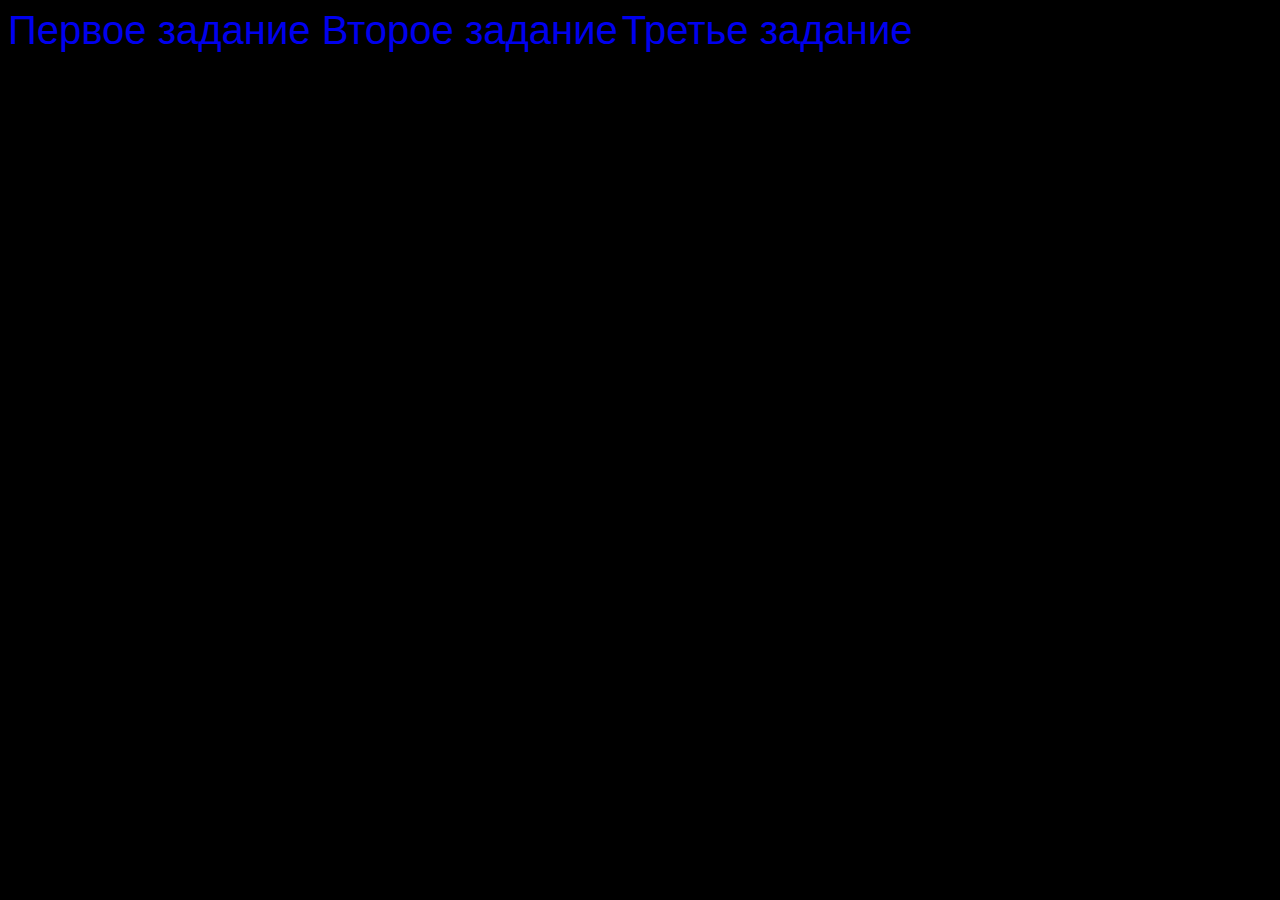
<file: index.html>
<!DOCTYPE html>
<html lang="en">
<head>
    <meta charset="UTF-8">
    <meta http-equiv="X-UA-Compatible" content="IE=edge">
    <meta name="viewport" content="width=device-width, initial-scale=1.0">
    <title>Document</title>
    <style>
        body {
            background: black;
        }
    </style>
    <link rel="stylesheet" href="style/style.css">
</head>
<body>
    <a href="second.html"> Первое задание </a>
    <a href="third.html"> Второе задание</a>
    <a href="fourth.html">Третье задание</a>
</body>
</html>
</file>
<file: style/style.css>
a {
    text-decoration: none;
    font-size: 40px;
    font-family: 'Gill Sans', 'Gill Sans MT', Calibri, 'Trebuchet MS', sans-serif;
}
</file>
